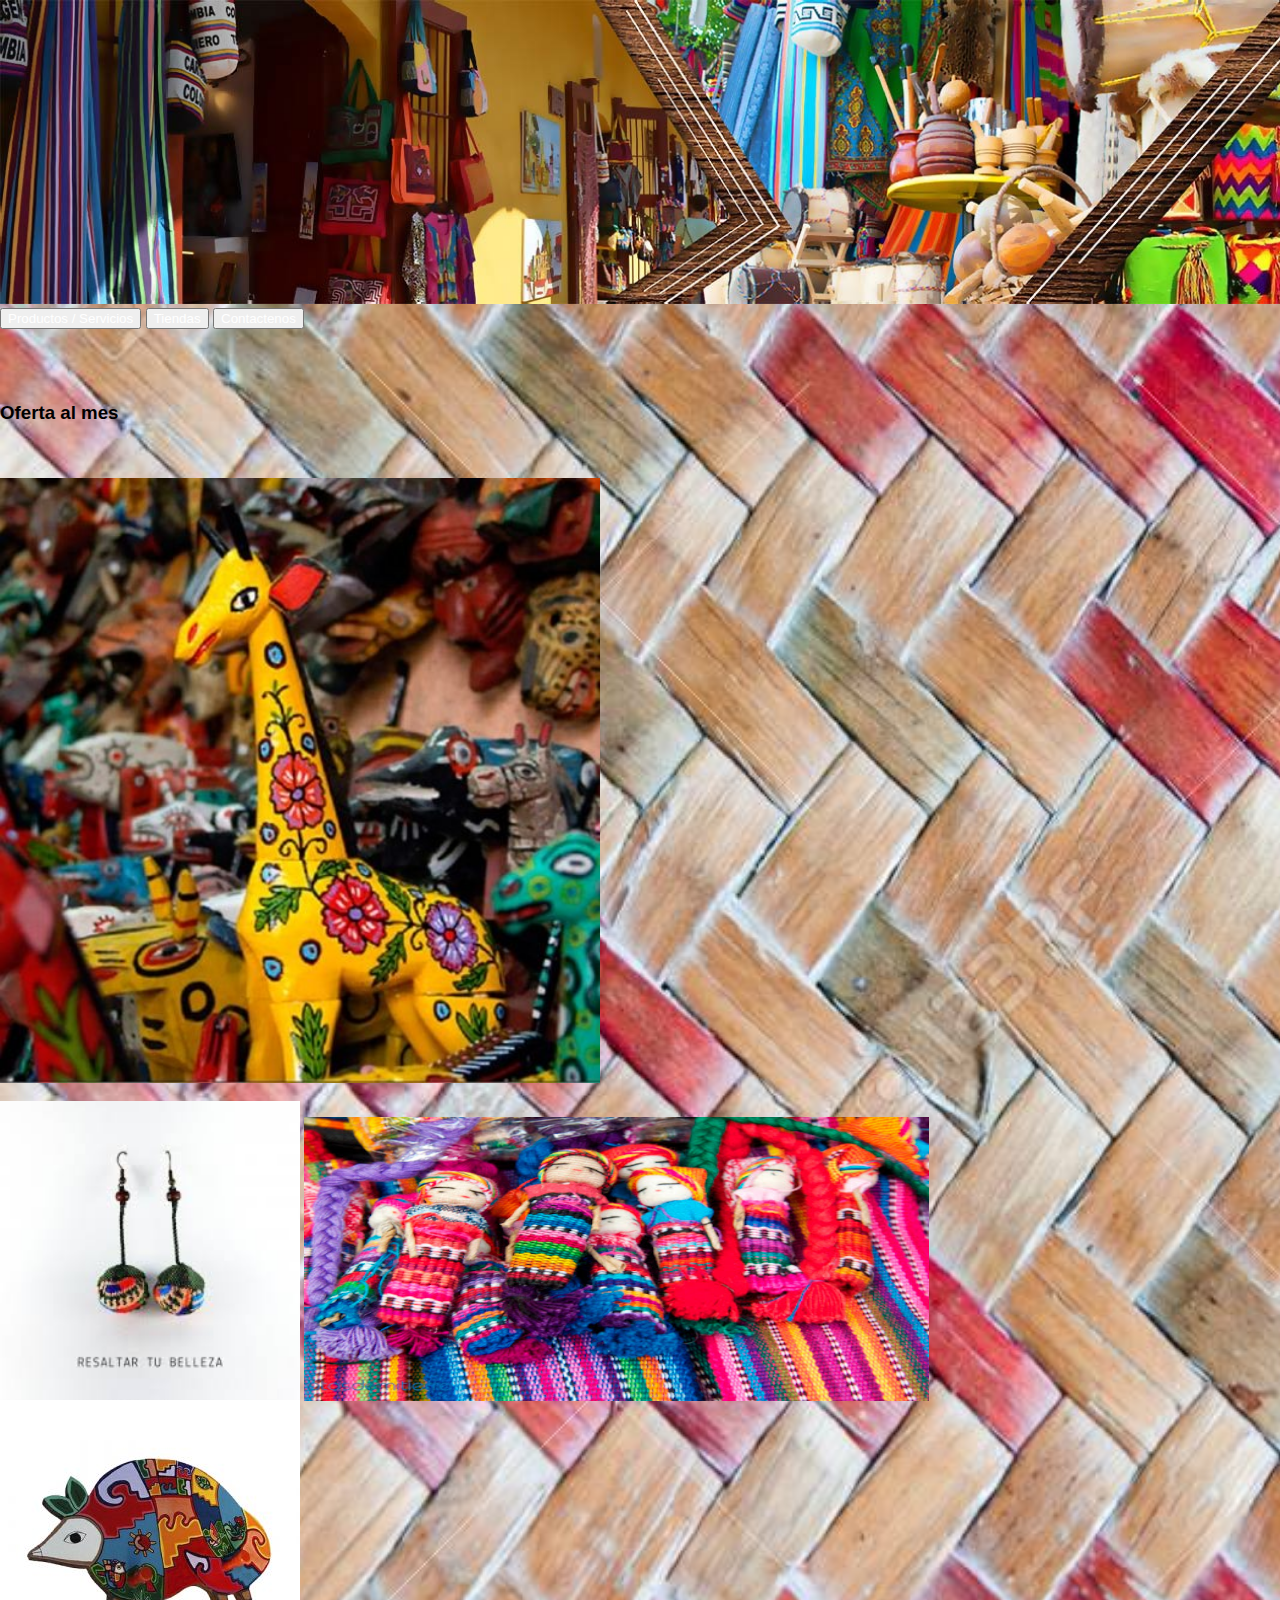
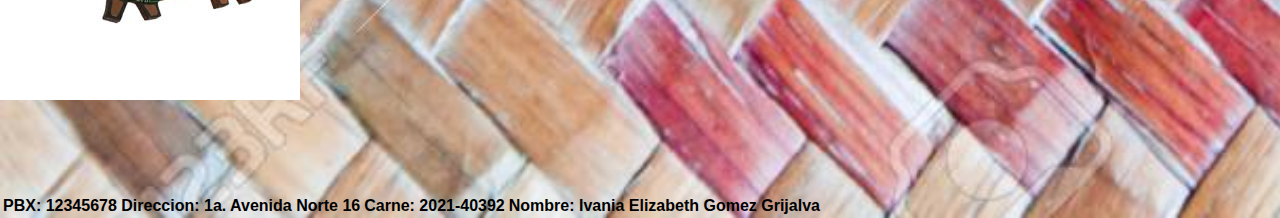
<file: index.html>
<!DOCTYPE html>
<html lang="en">
<head>
    <meta charset="UTF-8">
    <meta http-equiv="X-UA-Compatible" content="IE=edge">
    <meta name="viewport" content="width=device-width, initial-scale=1.0">
    <link rel="shortcut icon" href="ima/logo.png" type="image/x-icon">
    <link rel="stylesheet" href="diseño.css">
    <title>Artesanías</title>
</head>
<body>
    <!doctype html>
<html lang="en">
  <head>

    <meta charset="utf-8">
    <meta name="viewport" content="width=device-width, initial-scale=1">

    <link href="https://cdn.jsdelivr.net/npm/bootstrap@5.1.0/dist/css/bootstrap.min.css" rel="stylesheet" integrity="sha384-KyZXEAg3QhqLMpG8r+8fhAXLRk2vvoC2f3B09zVXn8CA5QIVfZOJ3BCsw2P0p/We" crossorigin="anonymous">

    <title>Artesanías</title>
  </head>
  <body>
    <img src="ima/portada.jpg" width="1519px">
      <div class="btn-group w-100" role="group" aria-label="Basic example">
  <button type="button" class="btn btn-warning"><a href="productos.html" style="color: white; text-decoration: none;" >Productos / Servicios</a></button>
  <button type="button" class="btn btn-info"><a href="tienda.html" style="color: white; text-decoration: none;" >Tiendas</a></button>
  <button type="button" class="btn btn-primary"><a href="contactenos.php" style="color: white; text-decoration: none;" >Contactenos</a></button>
</div>
<br><br><br>
<div class="link-dark"><h3>Oferta al mes</h3></div>
<br><br>
<div class="container">
  <div class="row">
    <div class="col-6">
      <img src="ima/ji.jpg" class="ima-thumbnail" style="height:605px;width: 600px;">
    </div>
    <div class="col-3">
      <img src="ima/aretes.jfif" class="rounded float" style="height:300px; width: 300px;margin-top: -5px;">
      <img src="ima/muñeca.jpg" class="rounded float" style="height:284px; width: 625px;margin-top: 30px;"> 
    </div>
    <div class="col-3">
      <img src="ima/o.jpg" class="rounded float" style="height:300px; width: 300px;margin-top: -5px;"> 
    </div>
  </div>
</div><br>
</div>
</div>
</div>
<br>
<br><br><br>
<table class="table">
<thead>
<tr class="table-primary">
<th scope="col">PBX: 12345678 Direccion: 1a. Avenida Norte 16</th>
<th scope="col">Carne: 2021-40392</th>
<th scope="col">Nombre: Ivania Elizabeth Gomez Grijalva</th>
</tr>

<script src="https://cdn.jsdelivr.net/npm/bootstrap@5.1.0/dist/js/bootstrap.bundle.min.js" integrity="sha384-U1DAWAznBHeqEIlVSCgzq+c9gqGAJn5c/t99JyeKa9xxaYpSvHU5awsuZVVFIhvj" crossorigin="anonymous"></script>

</body>
</html>
</body>
</html>
</file>
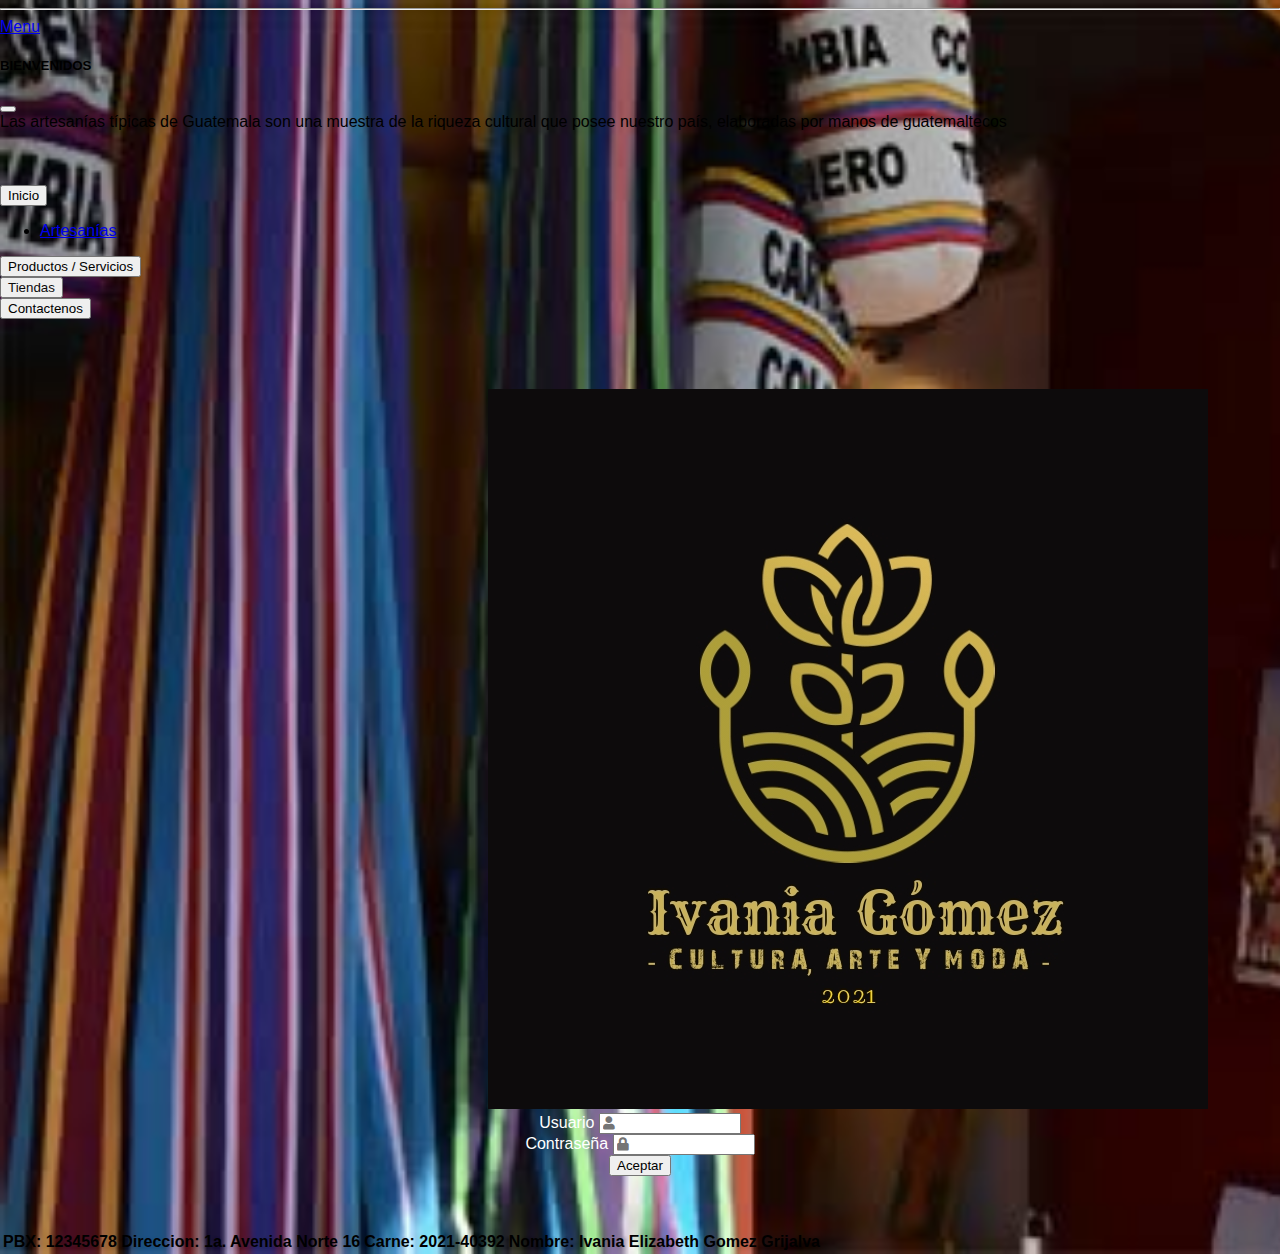
<file: mensajes.html>
<!doctype html>
<html lang="en">
  <head>
    <meta charset="utf-8">
    <meta name="viewport" content="width=device-width, initial-scale=1">
    <meta charset="UTF-8">
    <meta http-equiv="X-UA-Compatible" content="IE=edge">
    <meta name="viewport" content="width=device-width, initial-scale=1.0">
    <link rel="shortcut icon" href="ima/logo.png" type="image/x-icon">
    <link rel="stylesheet" href="diseño.css">
    <link href="https://cdn.jsdelivr.net/npm/bootstrap@5.0.1/dist/css/bootstrap.min.css" rel="stylesheet" integrity="sha384-+0n0xVW2eSR5OomGNYDnhzAbDsOXxcvSN1TPprVMTNDbiYZCxYbOOl7+AMvyTG2x" crossorigin="anonymous">
    <title>Artesanías</title>
    <link rel="stylesheet" href="https://cdnjs.cloudflare.com/ajax/libs/font-awesome/5.15.3/css/all.min.css ">
  </head>
  <body>
    
    <link rel="stylesheet" href="diseño1.css">
    <hr>
    <a class="btn btn-info" data-bs-toggle="offcanvas" href="#offcanvasExample" role="button" aria-controls="offcanvasExample">
      Menu
    </a>
    <div class="offcanvas offcanvas-start" tabindex="-1" id="offcanvasExample" aria-labelledby="offcanvasExampleLabel">
      <div class="offcanvas-header">
        <h5 class="offcanvas-title" id="offcanvasExampleLabel">BIENVENIDOS</h5>
        <button type="button" class="btn-close text-reset" data-bs-dismiss="offcanvas" aria-label="Close"></button>
      </div>
      <div class="offcanvas-body">
        <div>
          Las artesanías típicas de Guatemala son una muestra de la riqueza cultural que posee nuestro país, elaboradas por manos de guatemaltecos
        </div>
        <br><br><br>
        <div class="dropdown mt-3">
          <button type="button" class="btn btn-outline-secondary"><a href="index.html" style="color: black; text-decoration: none;" >Inicio</a></button>
          </button>
          <ul class="dropdown-menu" aria-labelledby="dropdownMenuButton">
            <li><a class="dropdown-item" href="index.html">Artesanías</a></li>
          </ul>
        </div>
        <div class="dropdown mt-3">
          <button type="button" class="btn btn-outline-warning"><a href="productos.html" style="color: black; text-decoration: none;" >Productos / Servicios</a></button>
          </button>
          </ul>
        </div>
        <div class="dropdown mt-3">
          <button type="button" class="btn btn-outline-info"><a href="tienda.html" style="color: rgb(12, 11, 11); text-decoration: none;" >Tiendas</a></button>
        </div>
        <div class="dropdown mt-3">
          <button type="button" class="btn btn-outline-primary"><a href="contactenos.php" style="color: black; text-decoration: none;" >Contactenos</a></button>
          </button>
          <ul class="dropdown-menu" aria-labelledby="dropdownMenuButton">
          </ul>
        </div>
      </div>
    </div>
    <br><br><br>

      <center>
        <div class="card-outline-secondary" style="width: 19rem;">
        <img src="ima/logo.jpg" class="card-img-top " alt="...">
          <div class="card-body">
          <form action ="validar.php" method="POST">
          <div class="mb-3">
            <label for="exampleInputEmail1" class="form-label" style="color: white; text-decoration: none;">Usuario</label>
            <input style="font-family: 'Font Awesome 5 free'; font-weight: 700;" type="text" class="form-control" name="usuario" placeholder="&#Xf007;"> 
          </div>
            <div class="mb-3">
              <label for="exampleInputPassword1" class="form-label" style="color: white; text-decoration: none;" >Contraseña</label>
            <input style="font-family: 'Font Awesome 5 free'; font-weight: 700;" type="password" class="form-control" name="contraseña" placeholder="&#Xf023;">
            </div>
            <div class="mb-3 form-check">
            </div>
            <input class="btn btn-outline-primary" type="submit" value="Aceptar" name="Enviar">
            </form>
            </div>
            </div>
            </center>
  </body>
</html>
<br><br><br>
<table class="table">
<thead>
<tr class="table-primary">
<th scope="col">PBX: 12345678 Direccion: 1a. Avenida Norte 16</th>
<th scope="col">Carne: 2021-40392</th>
<th scope="col">Nombre: Ivania Elizabeth Gomez Grijalva</th>
</tr>

<script src="https://cdn.jsdelivr.net/npm/bootstrap@5.1.0/dist/js/bootstrap.bundle.min.js" integrity="sha384-U1DAWAznBHeqEIlVSCgzq+c9gqGAJn5c/t99JyeKa9xxaYpSvHU5awsuZVVFIhvj" crossorigin="anonymous"></script>

</body>
</html>
</body>
</html>
</file>
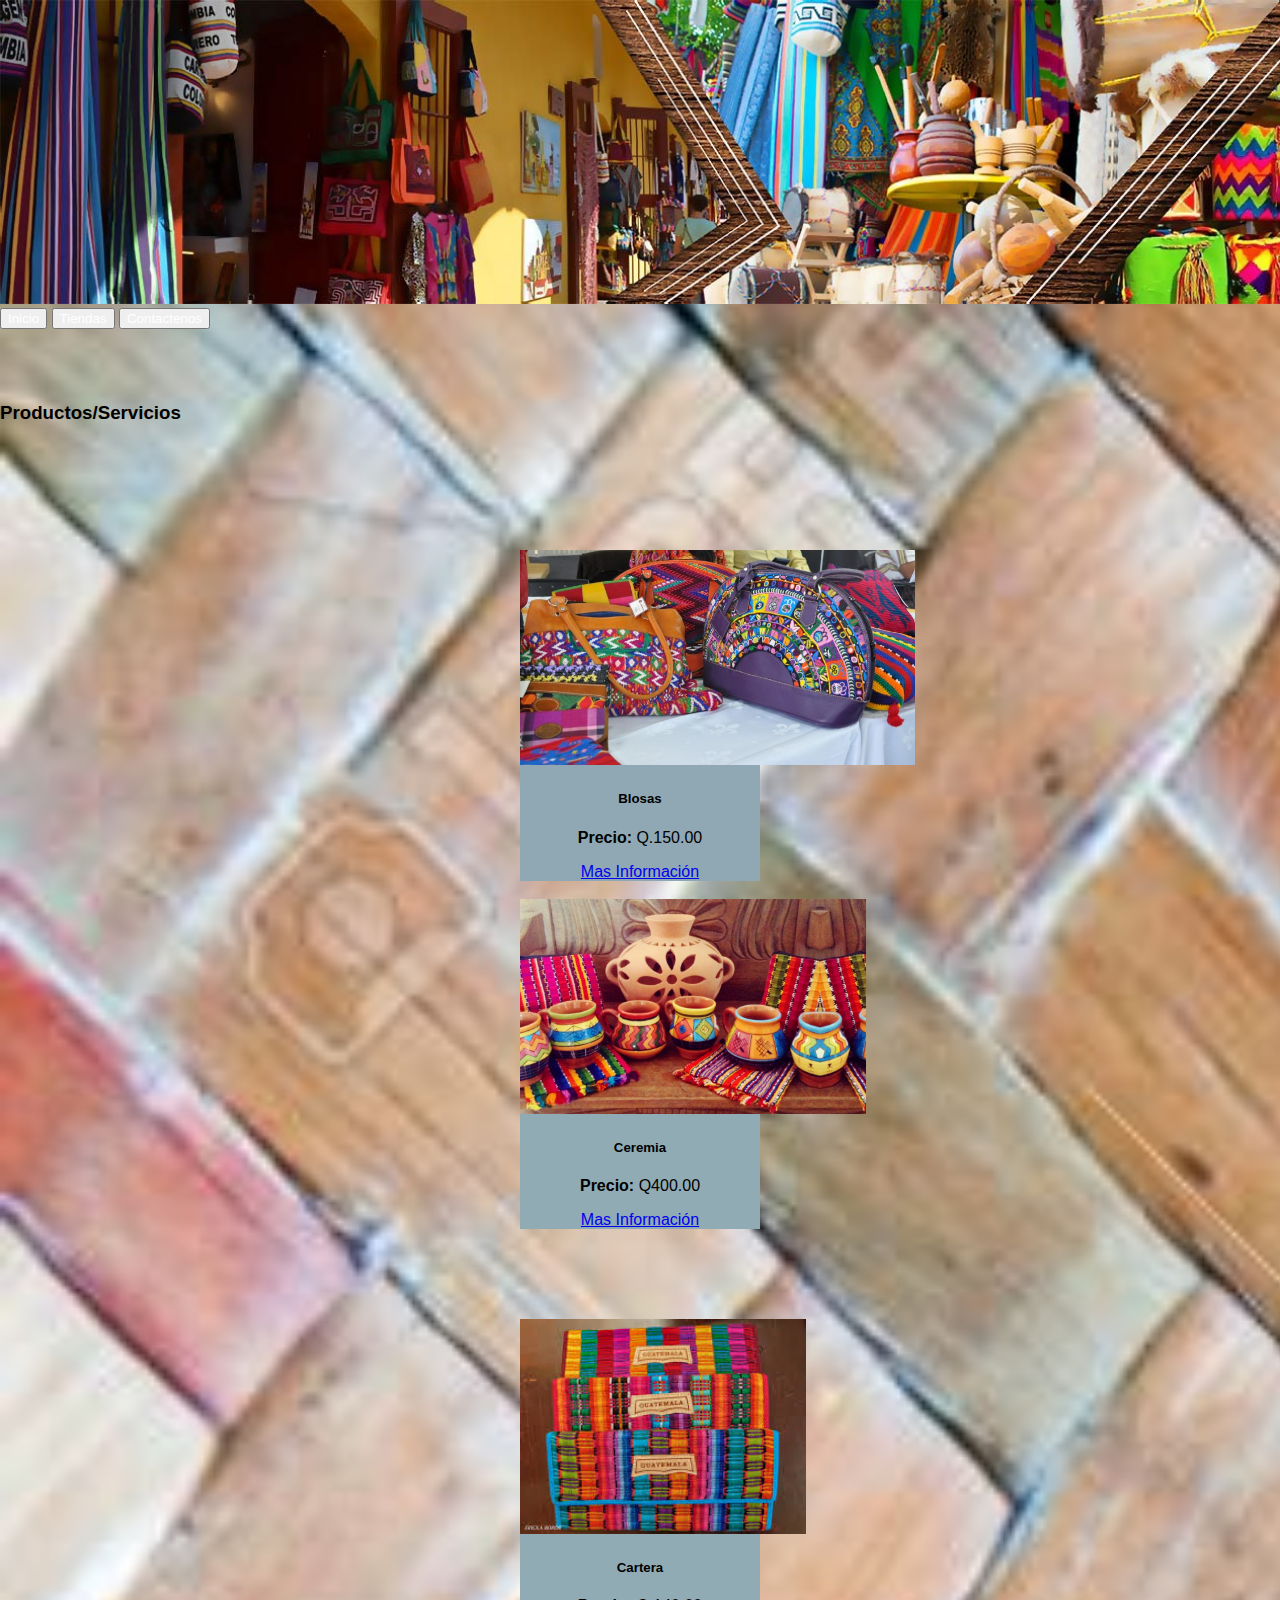
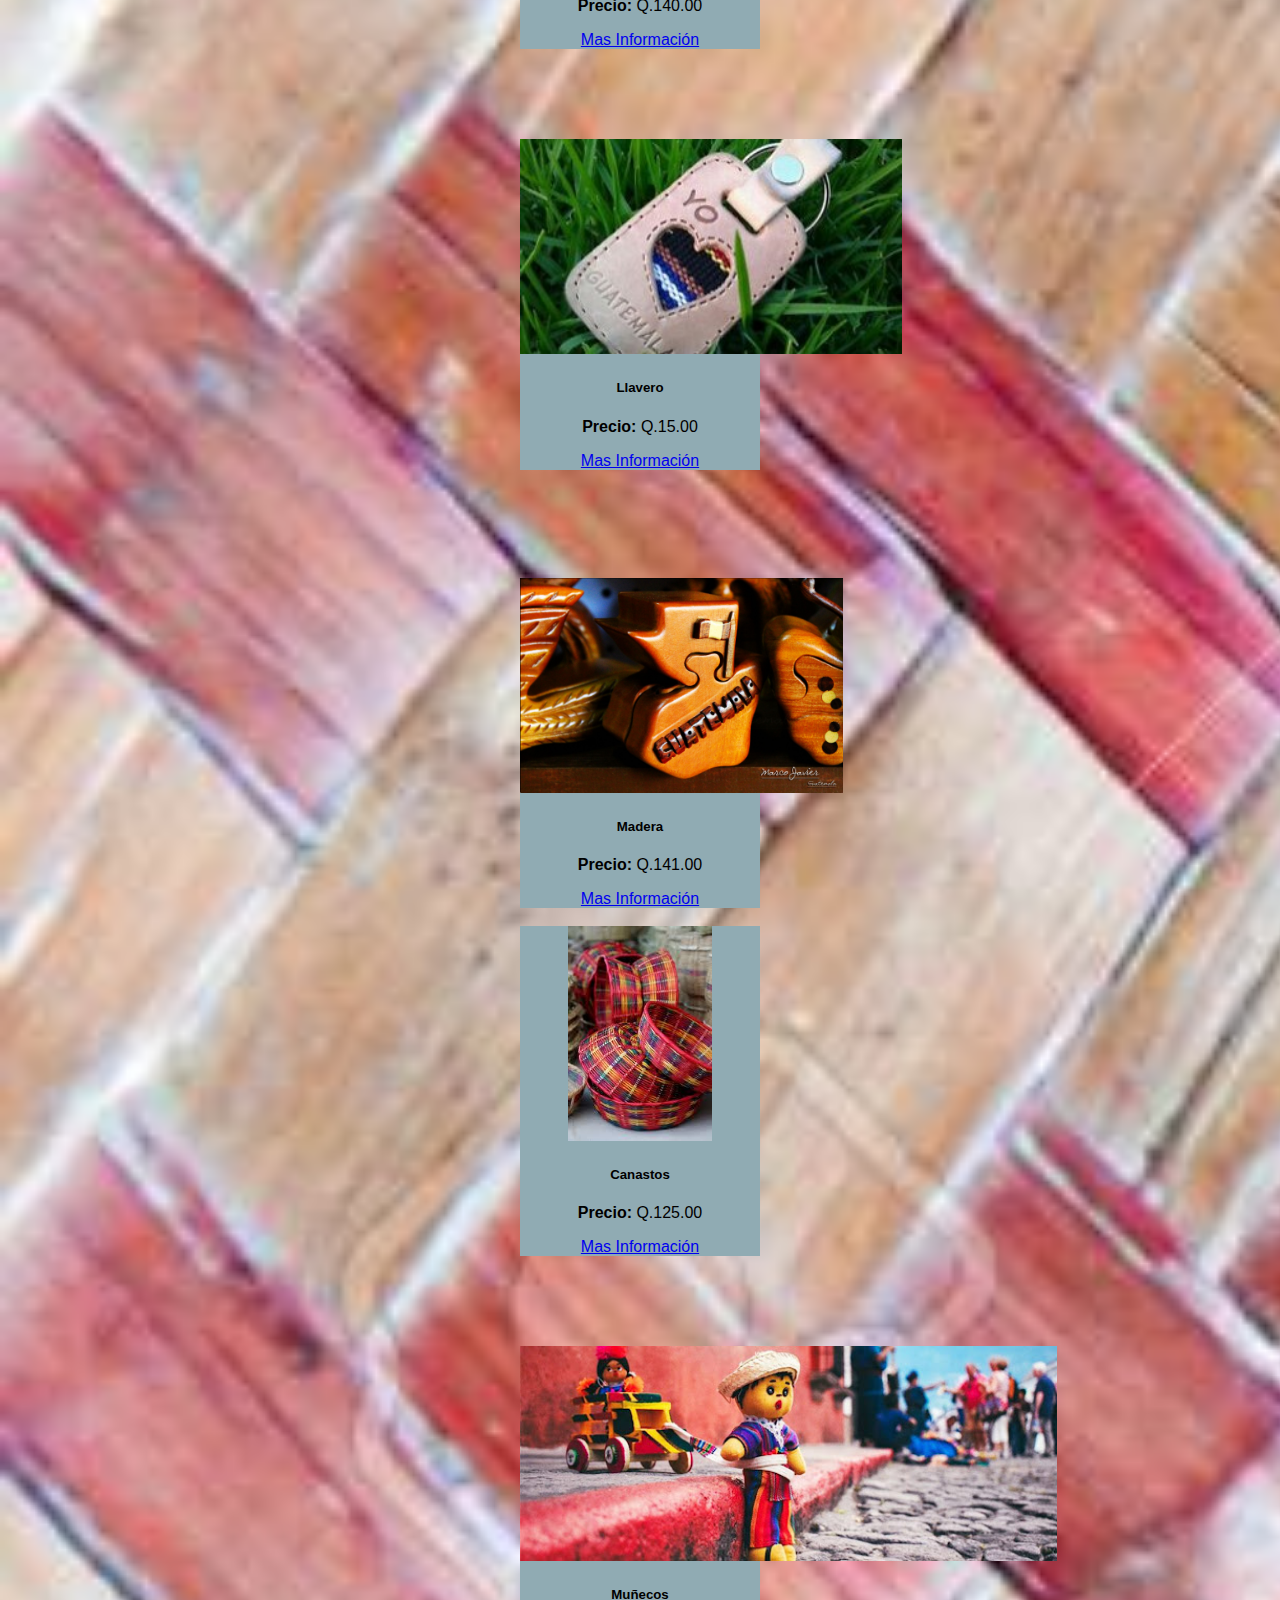
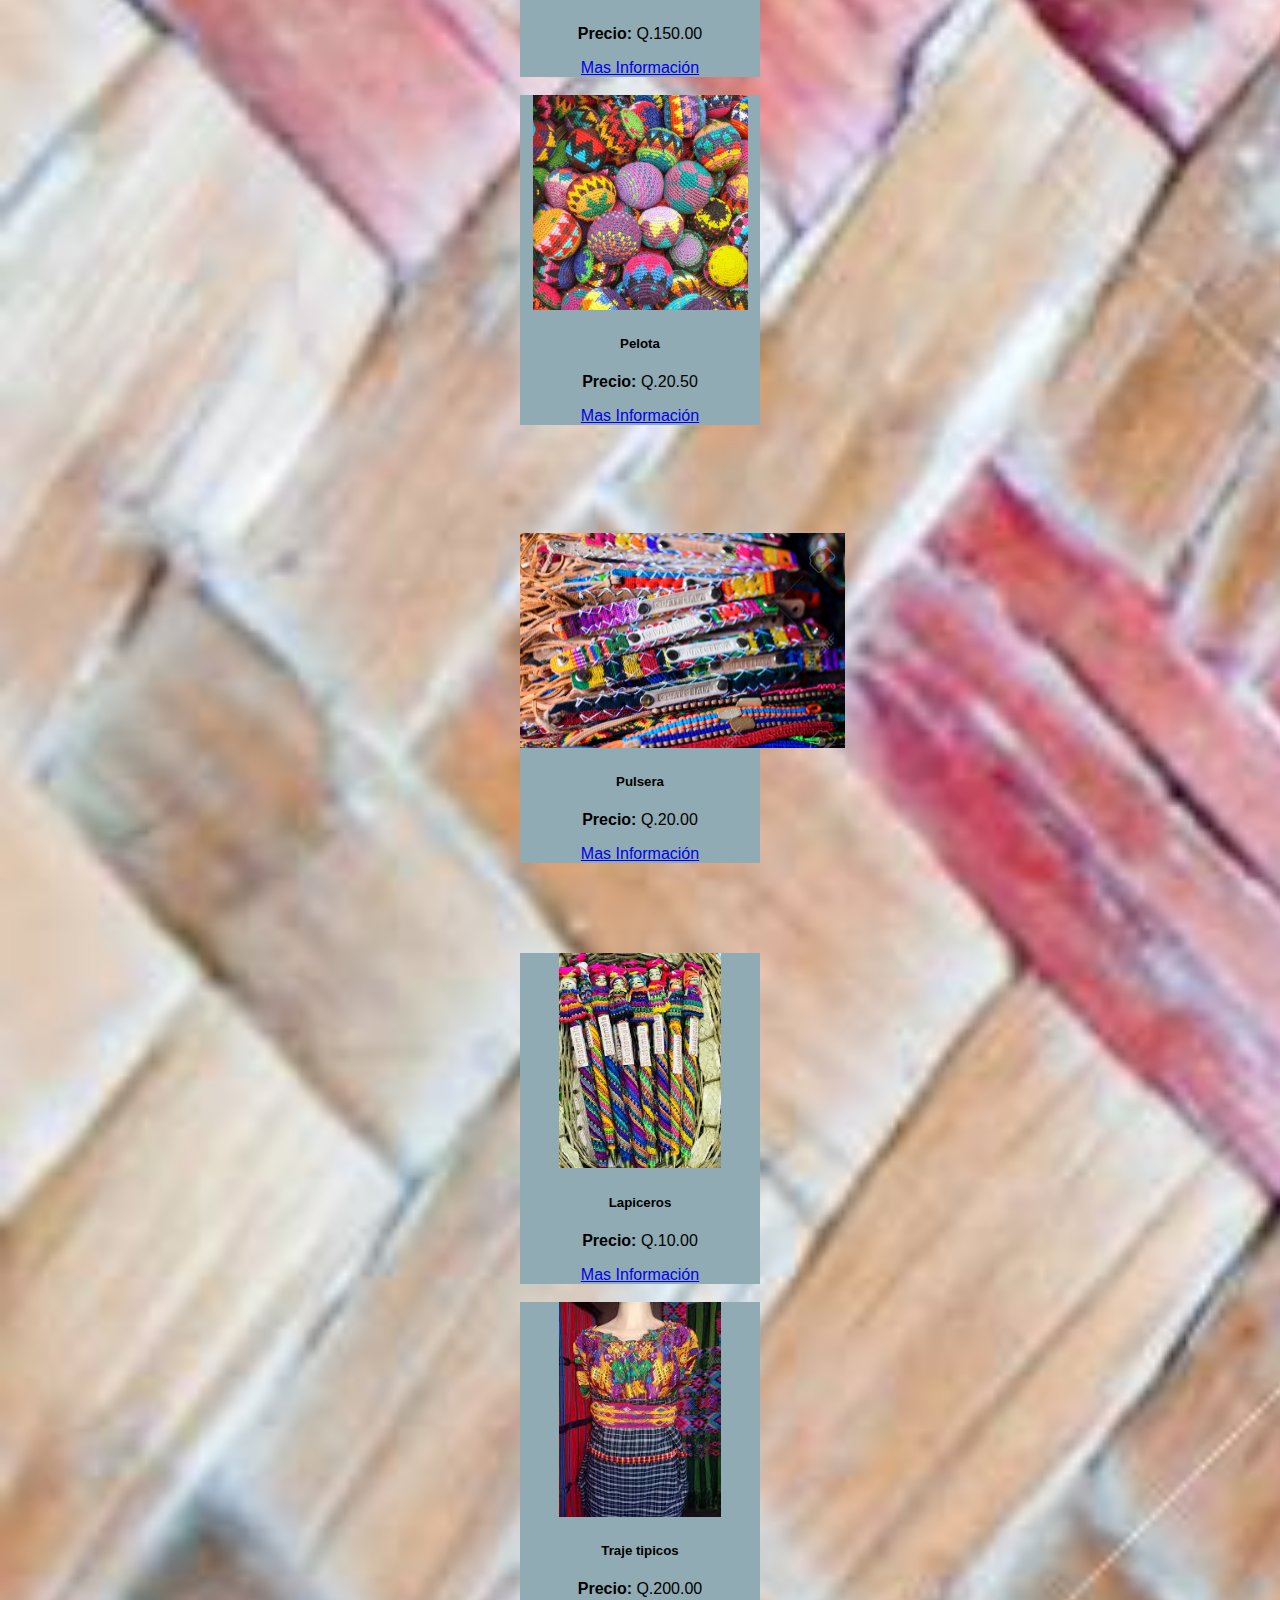
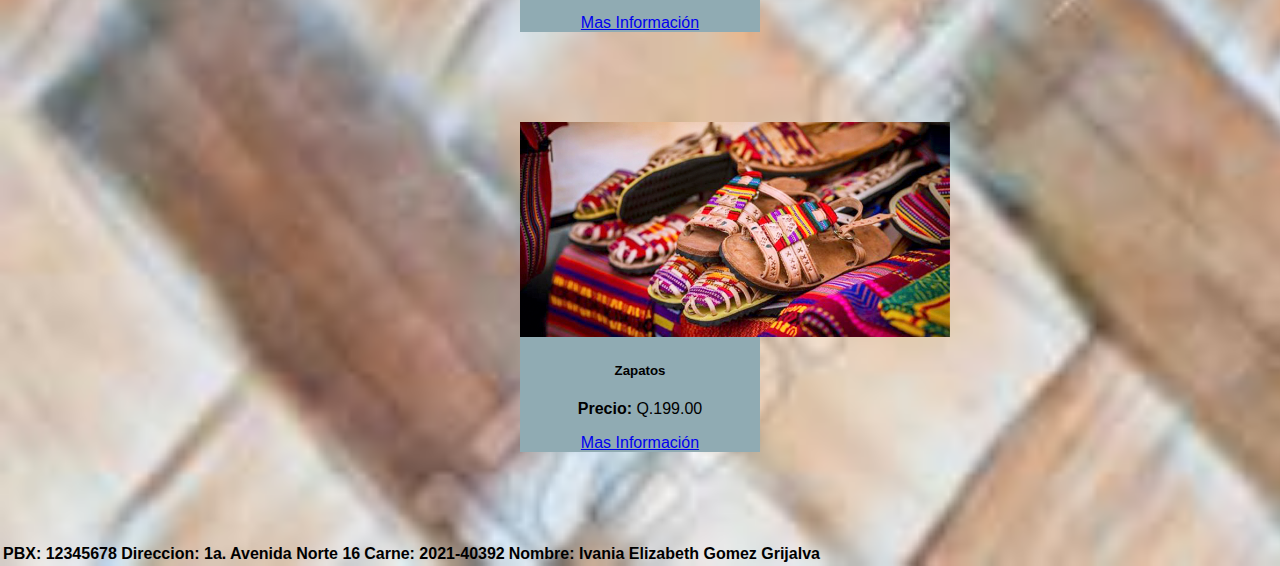
<file: productos.html>
<!DOCTYPE html>
<html lang="en">
<head>
    <meta charset="UTF-8">
    <meta http-equiv="X-UA-Compatible" content="IE=edge">
    <meta name="viewport" content="width=device-width, initial-scale=1.0">
    <link rel="shortcut icon" href="ima/logo.png" type="image/x-icon">
    <link rel="stylesheet" href="diseño.css">
    <title>Artesanías</title>
</head>
<body>
    <!doctype html>
<html lang="en">
  <head>

    <meta charset="utf-8">
    <meta name="viewport" content="width=device-width, initial-scale=1">

    <link href="https://cdn.jsdelivr.net/npm/bootstrap@5.1.0/dist/css/bootstrap.min.css" rel="stylesheet" integrity="sha384-KyZXEAg3QhqLMpG8r+8fhAXLRk2vvoC2f3B09zVXn8CA5QIVfZOJ3BCsw2P0p/We" crossorigin="anonymous">

    <title>Artesanías</title>
  </head>
  <body>
    <img src="ima/portada.jpg" width="1519px">
      <div class="btn-group w-100" role="group" aria-label="Basic example">
  <button type="button" class="btn btn-warning"><a href="index.html" style="color: rgb(255, 255, 255); text-decoration: none;" >Inicio</a></button>
  <button type="button" class="btn btn-info"><a href="tienda.html" style="color: white; text-decoration: none;" >Tiendas</a></button>
  <button type="button" class="btn btn-primary"><a href="contactenos.html" style="color: white; text-decoration: none;" >Contactenos</a></button>
</div>
<br><br><br>
<div class="link-dark"><h3>Productos/Servicios</h3></div>
<br><br>
  </center>
  <div class="conteiner">
    <div class="container">
        <div class="row">
<br><br><br><br>
          <div class="col-3" align="center">
            <div class="card" style="width: 15rem; background-color:#90a8b3;">
                <img src="ima/blosa.jpg" class="card-img-top" height="215">
                <div class="card-body">
                  <h5 class="card-title">Blosas</h5>
                  <p class="card-text"><b>Precio: </b>Q.150.00</p>
                  <a href="info.php" class="btn btn-light">Mas Información</a>
                </div>
              </div>
          </div><br>

          <div class="col-3" align="center">
            <div class="card" style="width: 15rem; background-color:#90abb3;">
                <img src="ima/ceremia.jpg" class="card-img-top" height="215">
                <div class="card-body">
                  <h5 class="card-title">Ceremia</h5>
                  <p class="card-text"><b>Precio: </b>Q400.00</p>
                  <a href="info.php" class="btn btn-light">Mas Información</a>
                </div>
              </div>
          </div><br>
          <br><br><br><br>
          <div class="col-3" align="center">
            <div class="card" style="width: 15rem; background-color:#90abb3;">
                <img src="ima/es.jfif" class="card-img-top" height="215">
                <div class="card-body">
                  <h5 class="card-title">Cartera</h5>
                  <p class="card-text"><b>Precio: </b>Q.140.00</p>
                  <a href="info.php" class="btn btn-light">Mas Información</a>
                </div>
              </div>
          </div><br>
          <br><br><br><br>
          <div class="col-3" align="center">
            <div class="card" style="width: 15rem; background-color:#90abb3;">
                <img src="ima/llavero.jfif" class="card-img-top" height="215">
                <div class="card-body">
                  <h5 class="card-title">Llavero</h5>
                  <p class="card-text"><b>Precio: </b>Q.15.00</p>
                  <a href="info.php" class="btn btn-light">Mas Información</a>
                </div>
              </div>
          </div><br>
        </div>
    </div>
</div>
<br>
<div class="conteiner">
    <div class="container">
        <div class="row">
            <br><br><br><br>
          <div class="col-3" align="center">
            <div class="card" style="width: 15rem; background-color:#90abb3;">
                <img src="ima/mercado.jpg" class="card-img-top" height="215">
                <div class="card-body">
                  <h5 class="card-title">Madera</h5>
                  <p class="card-text"><b>Precio: </b>Q.141.00</p>
                  <a href="info.php" class="btn btn-light">Mas Información</a>
                </div>
              </div>
          </div><br>

          <div class="col-3" align="center">
            <div class="card" style="width: 15rem; background-color:#90abb3;">
                <img src="ima/canasta.jpg" class="card-img-top" height="215">
                <div class="card-body">
                  <h5 class="card-title">Canastos</h5>
                  <p class="card-text"><b>Precio: </b>Q.125.00</p>
                  <a href="info.php" class="btn btn-light">Mas Información</a>
                </div>
              </div>
          </div><br>
          <br><br><br><br>
          <div class="col-3" align="center">
            <div class="card" style="width: 15rem; background-color:#90abb3;">
                <img src="ima/muñecos.jpg" class="card-img-top" height="215">
                <div class="card-body">
                  <h5 class="card-title">Muñecos</h5>
                  <p class="card-text"><b>Precio: </b>Q.150.00</p>
                  <a href="info.php" class="btn btn-light">Mas Información</a>
                </div>
              </div>
          </div><br>

          <div class="col-3" align="center">
            <div class="card" style="width: 15rem; background-color:#90abb3;">
                <img src="ima/pelotas.jpg" class="card-img-top" height="215">
                <div class="card-body">
                  <h5 class="card-title">Pelota</h5>
                  <p class="card-text"><b>Precio: </b>Q.20.50</p>
                  <a href="info.php" class="btn btn-light">Mas Información</a>
                </div>
              </div>
          </div><br>
        </div>
    </div>
</div>
<br>

<div class="conteiner">
    <div class="container">
        <div class="row">
            <br><br><br><br>
          <div class="col-3" align="center">
            <div class="card" style="width: 15rem; background-color:#90abb3;">
                <img src="ima/pulsera.jpg" class="card-img-top" height="215">
                <div class="card-body">
                  <h5 class="card-title">Pulsera</h5>
                  <p class="card-text"><b>Precio: </b>Q.20.00</p>
                  <a href="info.php" class="btn btn-light">Mas Información</a>
                </div>
              </div>
          </div><br>
          <br><br><br><br>
          <div class="col-3" align="center">
            <div class="card" style="width: 15rem; background-color:#90abb3;">
                <img src="ima/lapiceros.jfif" class="card-img-top" height="215">
                <div class="card-body">
                  <h5 class="card-title">Lapiceros</h5>
                  <p class="card-text"><b>Precio: </b>Q.10.00</p>
                  <a href="info.php" class="btn btn-light">Mas Información</a>
                </div>
              </div>
          </div><br>

          <div class="col-3" align="center">
            <div class="card" style="width: 15rem; background-color:#90abb3;">
                <img src="ima/traje.jfif" class="card-img-top" height="215">
                <div class="card-body">
                  <h5 class="card-title">Traje tipicos</h5>
                  <p class="card-text"><b>Precio: </b>Q.200.00</p>
                  <a href="info.php" class="btn btn-light">Mas Información</a>
                </div>
              </div>
          </div><br>
          <br><br><br><br>
          <div class="col-3" align="center">
            <div class="card" style="width: 15rem; background-color:#90abb3;">
                <img src="ima/zapatos.jpg" class="card-img-top" height="215">
                <div class="card-body">
                  <h5 class="card-title">Zapatos</h5>
                  <p class="card-text"><b>Precio: </b>Q.199.00</p>
                  <a href="info.php" class="btn btn-light">Mas Información</a>
                </div>
              </div>
          </div><br>
        </div>
    </div>
</div>
<br>
<br><br><br>
<table class="table">
  <thead>
    <tr class="table-primary">
      <th scope="col">PBX: 12345678 Direccion: 1a. Avenida Norte 16</th>
      <th scope="col">Carne: 2021-40392</th>
      <th scope="col">Nombre: Ivania Elizabeth Gomez Grijalva</th>
    </tr>
    
  <script src="https://cdn.jsdelivr.net/npm/bootstrap@5.1.0/dist/js/bootstrap.bundle.min.js" integrity="sha384-U1DAWAznBHeqEIlVSCgzq+c9gqGAJn5c/t99JyeKa9xxaYpSvHU5awsuZVVFIhvj" crossorigin="anonymous"></script>

</body>
</html>
</body>
</html>
</file>
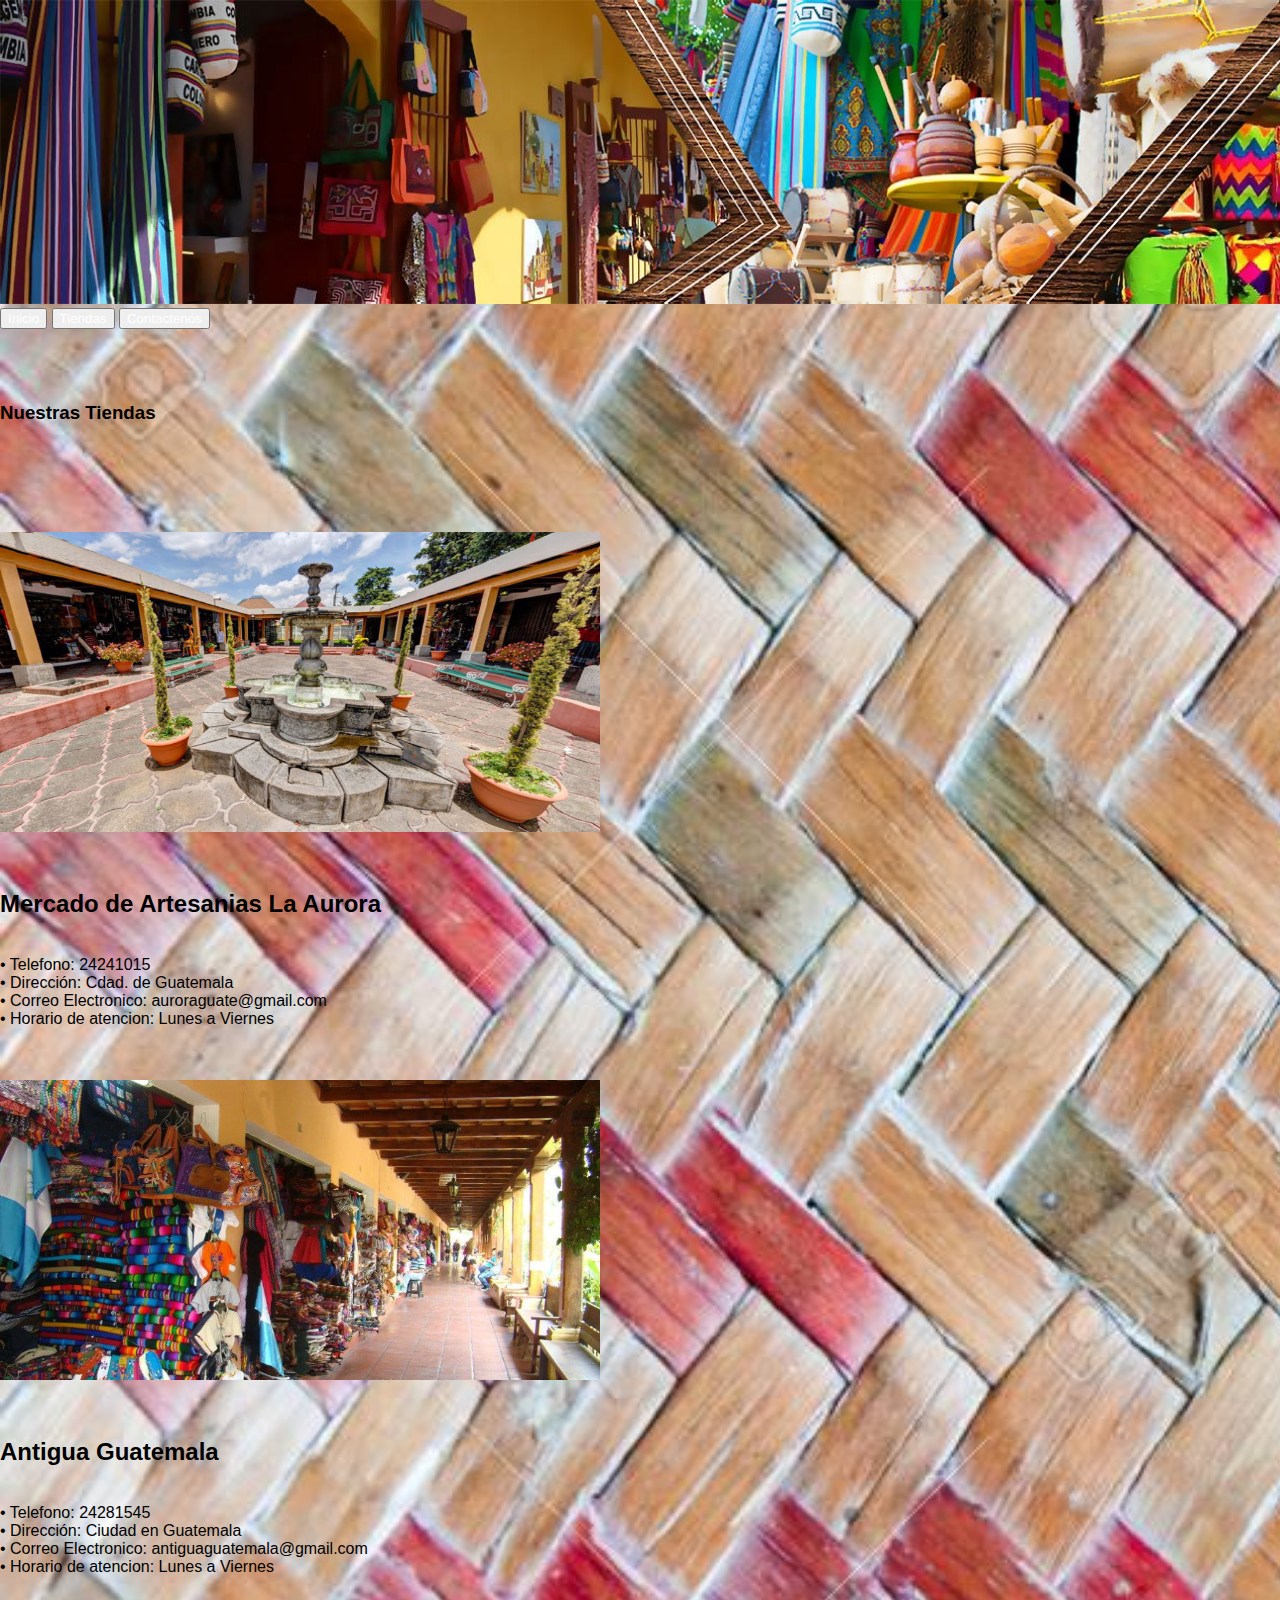
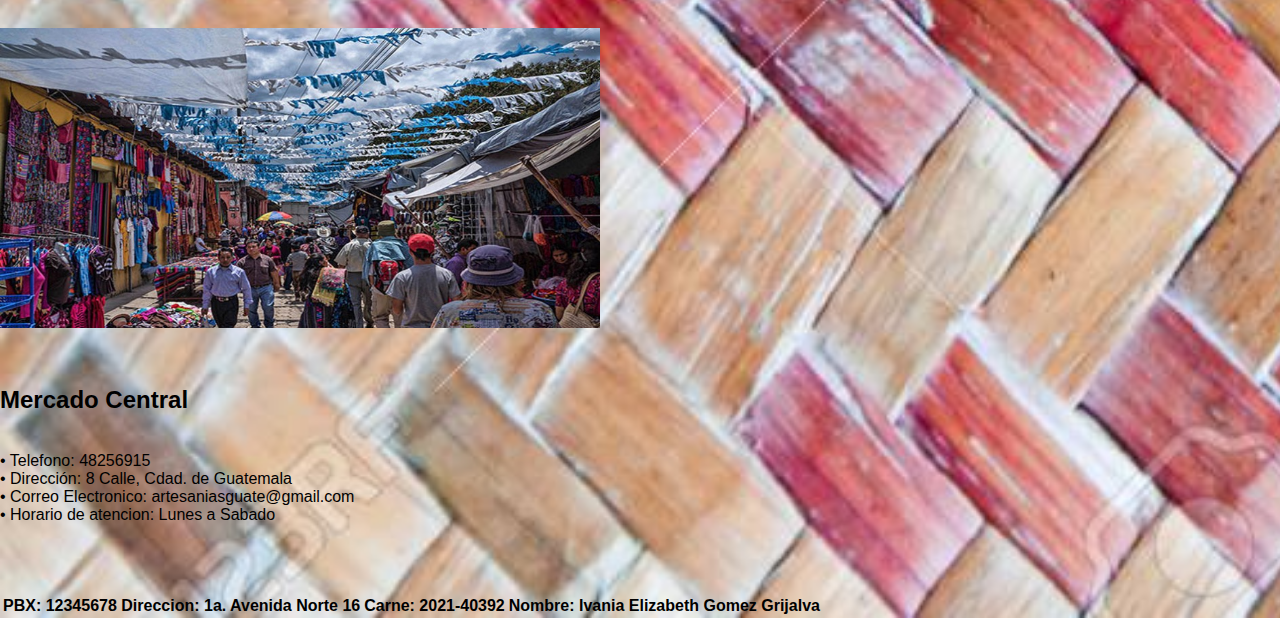
<file: tienda.html>
<!DOCTYPE html>
<html lang="en">
<head>
    <meta charset="UTF-8">
    <meta http-equiv="X-UA-Compatible" content="IE=edge">
    <meta name="viewport" content="width=device-width, initial-scale=1.0">
    <link rel="shortcut icon" href="ima/logo.png" type="image/x-icon">
    <link rel="stylesheet" href="diseño.css">
    <title>Artesanías</title>
</head>
<body>
    <!doctype html>
<html lang="en">
  <head>

    <meta charset="utf-8">
    <meta name="viewport" content="width=device-width, initial-scale=1">

    <link href="https://cdn.jsdelivr.net/npm/bootstrap@5.1.0/dist/css/bootstrap.min.css" rel="stylesheet" integrity="sha384-KyZXEAg3QhqLMpG8r+8fhAXLRk2vvoC2f3B09zVXn8CA5QIVfZOJ3BCsw2P0p/We" crossorigin="anonymous">

    <title>Artesanías</title>
  </head>
  <body>
    <img src="ima/portada.jpg" width="1519px">
      <div class="btn-group w-100" role="group" aria-label="Basic example">
  <button type="button" class="btn btn-warning"><a href="index.html" style="color: white; text-decoration: none;" >Inicio</a></button>
  <button type="button" class="btn btn-info"><a href="tienda.html" style="color: white; text-decoration: none;" >Tiendas</a></button>
  <button type="button" class="btn btn-primary"><a href="contactenos.php" style="color: white; text-decoration: none;"" >Contactenos</a></button>
</div>
<br><br><br>
<div class="link-dark"><h3>Nuestras Tiendas</h3></div>
<br><br>
  </center>
  <div class="conteiner">
    <div class="container">
        <div class="row">
<br><br><br>
<div class="container">
    <div class="row">
      <div class="col">
        <img src="ima/aura.jpg" class="ima-thumbnail" style="height:300px;width: 600px;">
      </div>
      <div class="col">
        <p style = "font-family:Arial, Helvetica, sans-serif;">
          
        <br><h2>Mercado de Artesanias La Aurora</h2>
        <br>
        &#8226; Telefono: 24241015
        <br>
        &#8226; Dirección: Cdad. de Guatemala
        <br>
        &#8226; Correo Electronico: auroraguate@gmail.com
        <br>
        &#8226; Horario de atencion: Lunes a Viernes
    </p>
      </div>
    </div>
    <div class="row">
      <div class="col">
        <br><br>
        <div class="container-1">
            <div class="row">
              <div class="col">
                <img src="ima/antigua.jpg" class="ima-thumbnail" style="height:300px;width: 600px;">
              </div>
              <div class="col">
        <p style = "font-family:Arial, Helvetica, sans-serif;">
          <br><h2>Antigua Guatemala</h2>
        <br>
        &#8226; Telefono: 24281545
        <br>
        &#8226; Dirección: Ciudad en Guatemala
        <br>
        &#8226; Correo Electronico: antiguaguatemala@gmail.com
        <br>
        &#8226; Horario de atencion: Lunes a Viernes
    </p>
              </div>
            </div>
            <div class="row">
              <div class="col">
                <br><br>
                <div class="container-1">
                    <div class="row">
                      <div class="col">
                        <img src="ima/central.jpg" class="ima-thumbnail" style="height:300px;width: 600px;">
                      </div>
                      <div class="col">
        <p style = "font-family:Arial, Helvetica, sans-serif;">
          <br><h2>Mercado Central</h2>
        <br>
        &#8226; Telefono: 48256915
        <br>
        &#8226; Dirección: 8 Calle, Cdad. de Guatemala
        <br>
        &#8226; Correo Electronico: artesaniasguate@gmail.com
        <br>
        &#8226; Horario de atencion: Lunes a Sabado
    </p>
   </div>
  </div>
 <div class="row">
<div class="col">
<br><br><br>
 <table class="table">
 <thead>
 <tr class="table-primary">
<th scope="col">PBX: 12345678 Direccion: 1a. Avenida Norte 16</th>
<th scope="col">Carne: 2021-40392</th>
 <th scope="col">Nombre: Ivania Elizabeth Gomez Grijalva</th>
</tr>
                            
<script src="https://cdn.jsdelivr.net/npm/bootstrap@5.1.0/dist/js/bootstrap.bundle.min.js" integrity="sha384-U1DAWAznBHeqEIlVSCgzq+c9gqGAJn5c/t99JyeKa9xxaYpSvHU5awsuZVVFIhvj" crossorigin="anonymous"></script>
                        
</body>
</html>
</body>
</html>
</file>
<file: diseño.css>
body{
    margin:0;
    padding:0;
    background:url(ima/ai.jpg);
    background-size: cover;
    font-family: Arial, Helvetica, sans-serif;
    height: 300wh;
}

.enlaces{
   top: 50;
   left: 50;
   position: absolute;

}
</file>
<file: diseño1.css>
body{
    margin:0;
    padding:0;
    background:url(ima/portada.jpg);
    background-size: cover;
    font-family: Arial, Helvetica, sans-serif;
    height: 300wh;
}

.enlaces{
   top: 50;
   left: 50;
   position: absolute;

}
</file>
